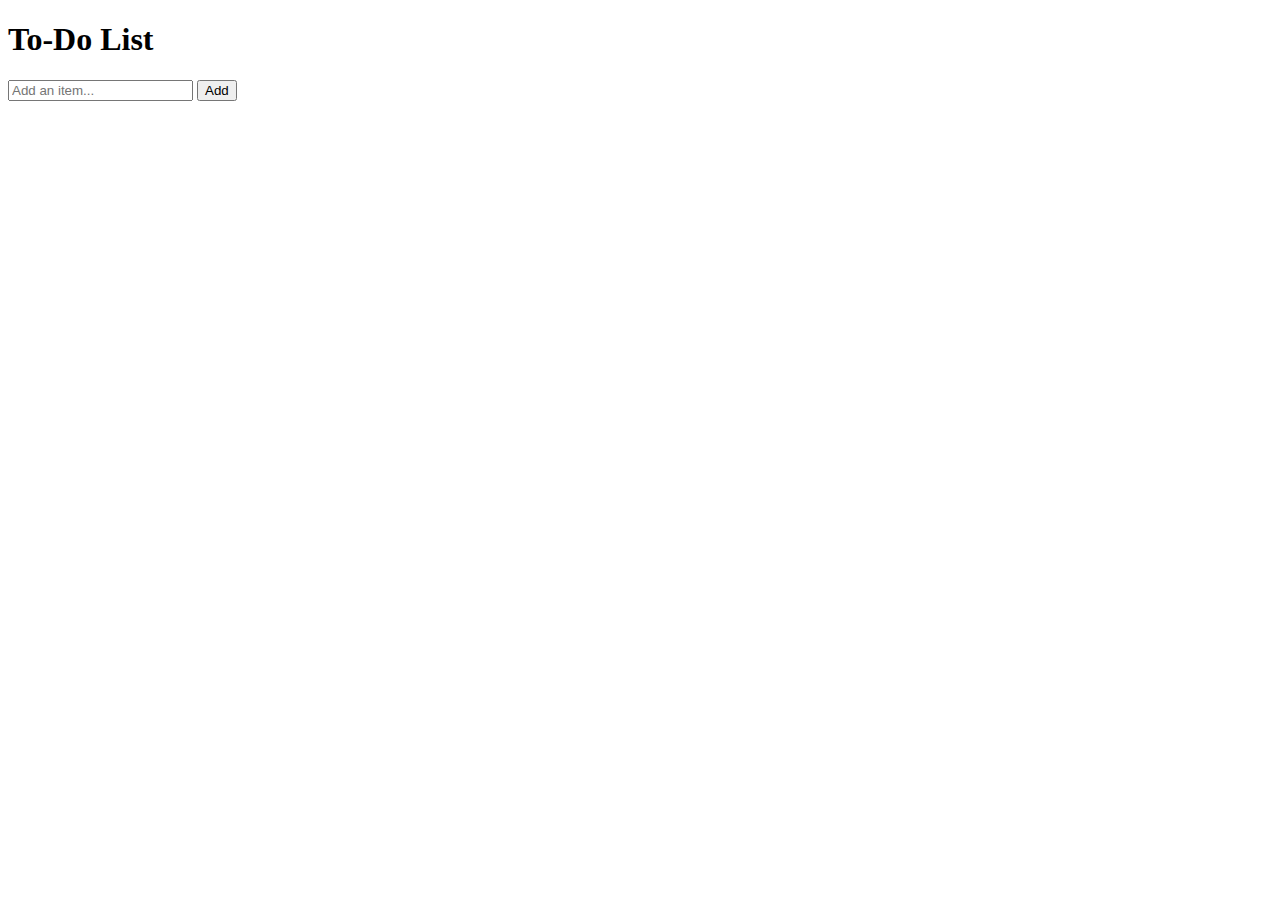
<file: ToDoList/index.html>
<!DOCTYPE html>
<html>
  <head>
    <title>To-Do List App</title>
    <link rel="stylesheet" type="text/css" href="./styles.css" />
  </head>
  <body>
    <h1>To-Do List</h1>
    <input id="itemInput" type="text" placeholder="Add an item..." />
    <button id="addBtn">Add</button>
    <ul id="itemList"></ul>
    <script src="./main.js"></script>
  </body>
</html>
</file>
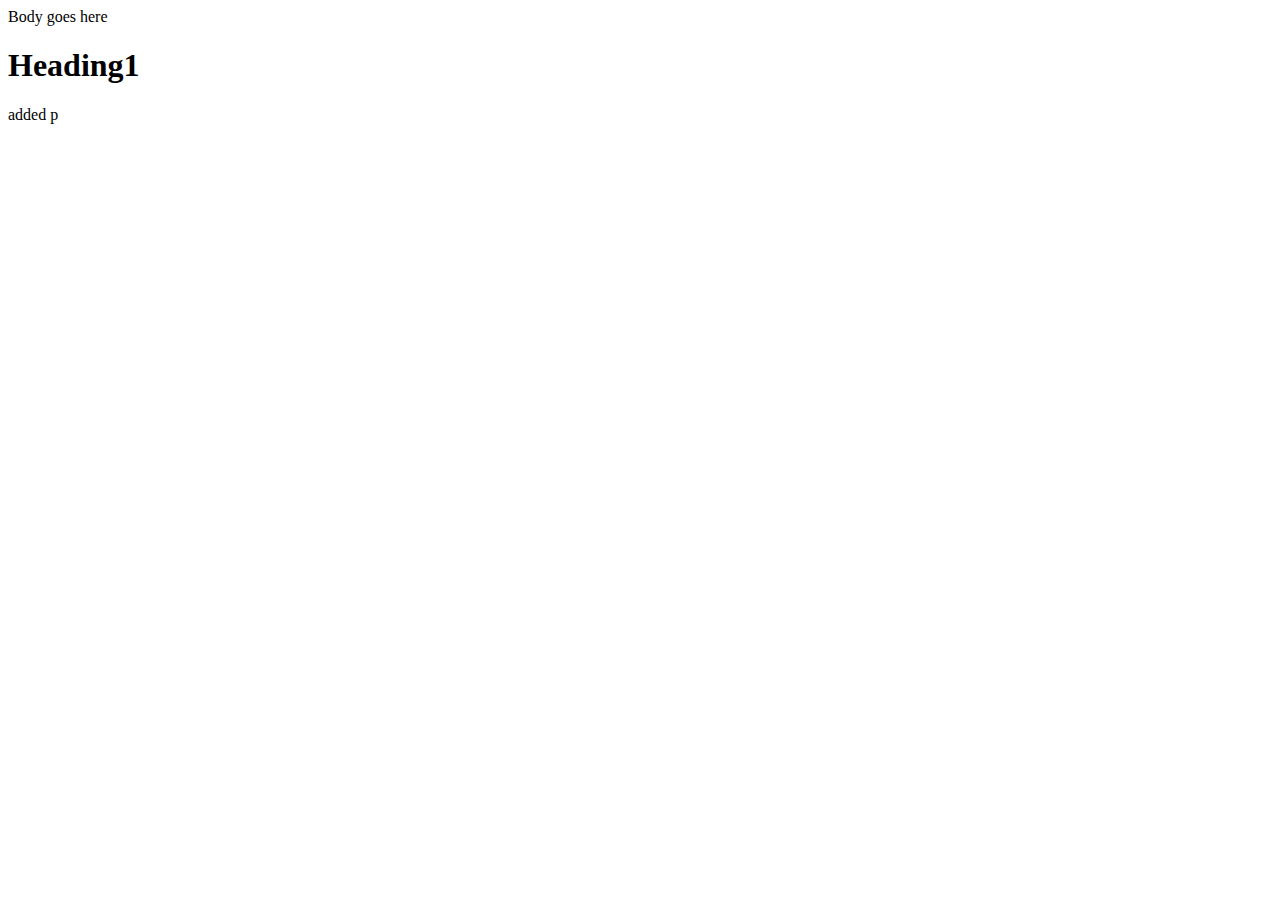
<file: git.html>
<!DOCTYPE html>
<html lang="en">
<head>
    <meta charset="UTF-8">
    <meta http-equiv="X-UA-Compatible" content="IE=edge">
    <meta name="viewport" content="width=device-width, initial-scale=1.0">
    <title>Document</title>
</head>
<body>
    Body goes here
    <h1>Heading1</h1>
    <p>added p</p>
</body>
</html>
</file>
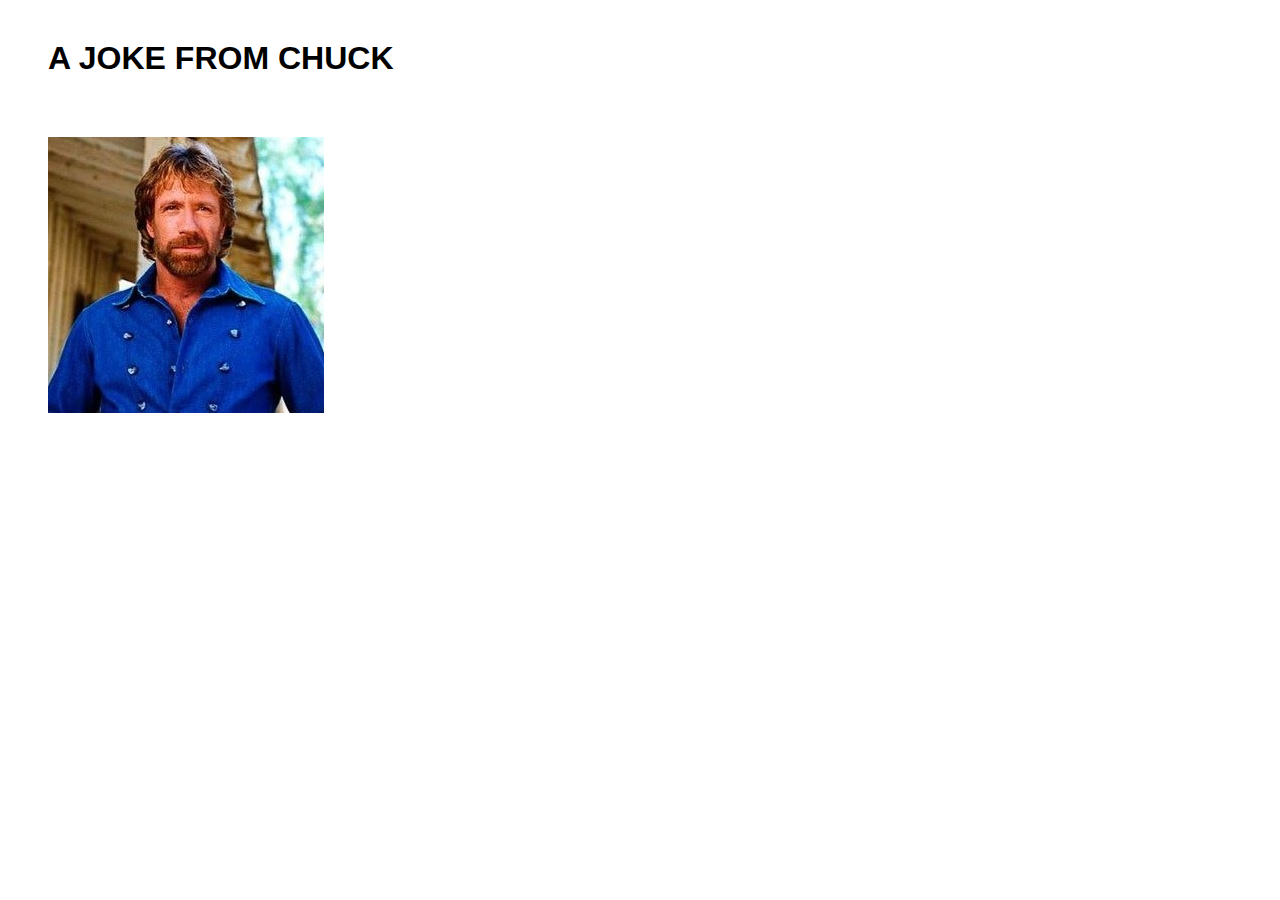
<file: ChuckNorris/chuckNorris.html>
<!DOCTYPE html>
<html lang="en">
<head>
    <meta charset="UTF-8">
    <meta http-equiv="X-UA-Compatible" content="IE=edge">
    <meta name="viewport" content="width=device-width, initial-scale=1.0">
    <title>Document</title>
  
    <link rel="stylesheet" href="./chuck.css">
</head>
<body>
<div id="pageContent">
    <h1>A Joke From Chuck</h1>
    <img src="chuck.jpeg" class="chuckImg">

    <div id="jokeHolder">
       
    </div>
    <script src='./chuckNorris.js' type='text/javascript' ></script>

</div>
</body>
</html>
</file>
<file: ToDoList/styles.css>
/* CSS */
.checked {
  text-decoration: line-through;
}
</file>
<file: ChuckNorris/chuck.css>
body {font-family:Helvetica, sans-serif;}

h1{text-transform: uppercase;     margin:40px}

#parentContainer{
    width:100%;
    display: flex;
    justify-content: center;
    align-items: center;

}

.chuckImg {    margin:20px 40px}

#jokeHolder{
    margin:40px
}
</file>
